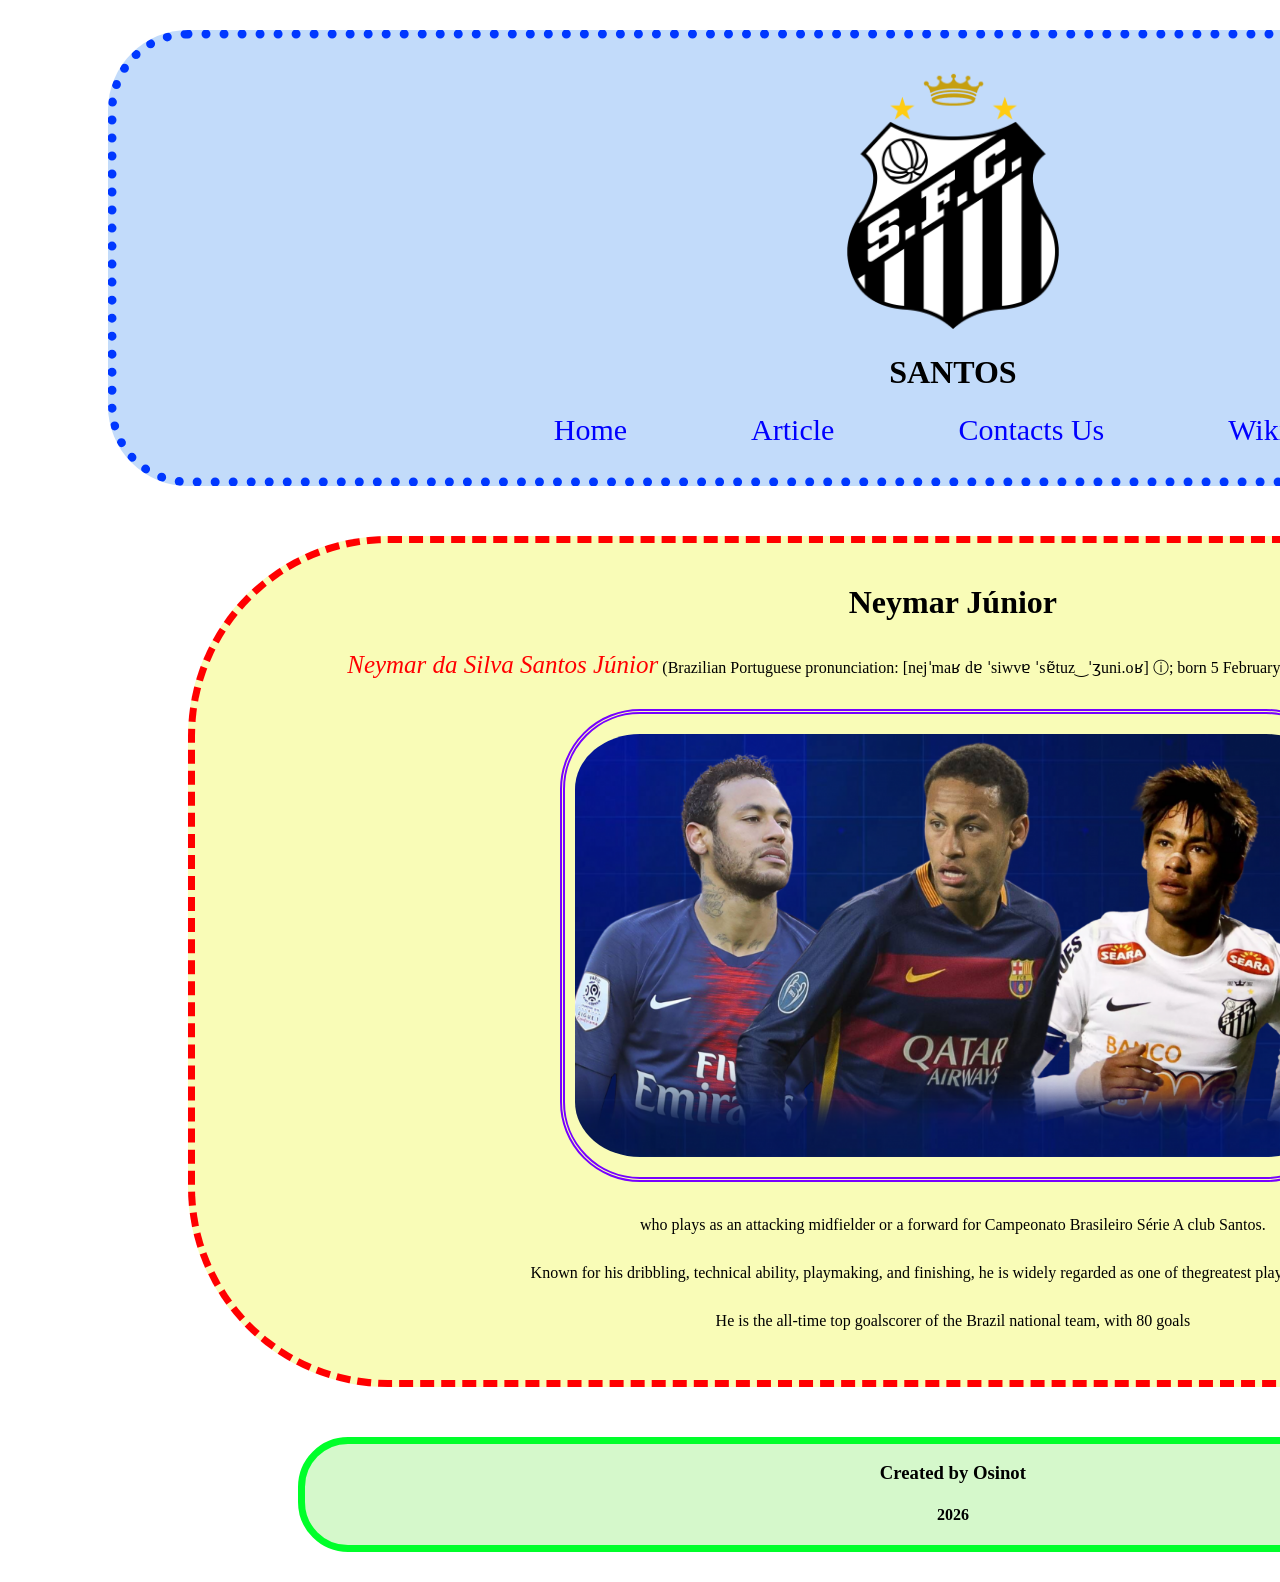
<file: index.html>
<!DOCTYPE html>
<html lang="en">

<head>
    <meta charset="UTF-8">
    <meta name="viewport" content="width=device-width, initial-scale=1.0">
    <title>Document</title>
    <link rel="stylesheet" href="style.css">
</head>

<body>
    <header class="header1">
        <img src="Santos_Logo.png" alt="Santos_Logo" width="260px">
        <h1>SANTOS</h1>
        <a href="index.html" target="_blank" class="a1">Home</a>
        <a href="article.html" target="_blank" class="a1">Article</a>
        <a href="career.html" target="_blank"class="a1">Contacts Us</a>
        <a href="wikipedia.html" target="_blank" class="a1">Wikipedia</a>
    </header>
    <main>
        <div class="div1">
            <h1>Neymar Júnior</h1>
            <p><span style="font-size: 25px; color: rgb(255, 0, 0); font-style: italic;">Neymar da Silva Santos Júnior</span> (Brazilian Portuguese pronunciation: [nejˈmaʁ dɐ ˈsiwvɐ ˈsɐ̃tuz‿ˈʒuni.oʁ]
                ⓘ; born 5 February 1992) is a Brazilian professional footballer</p>
            <img src="neymar-spotlight-1738252249-159795.png" id="img1" alt="neymar">
            <p> who plays as an attacking midfielder or a forward for Campeonato Brasileiro Série A club Santos.</p>
                 <p>Known for his dribbling, technical ability, playmaking, and finishing, he is widely regarded as one of thegreatest players of all time.</p>
                <p>He is the all-time top goalscorer of the Brazil national team, with 80 goals</p>
        </div>
    </main>
    <footer>
        <h3>Created by Osinot</h3>
        <h4>2026</h4>
    </footer>
</body>

</html>
</file>
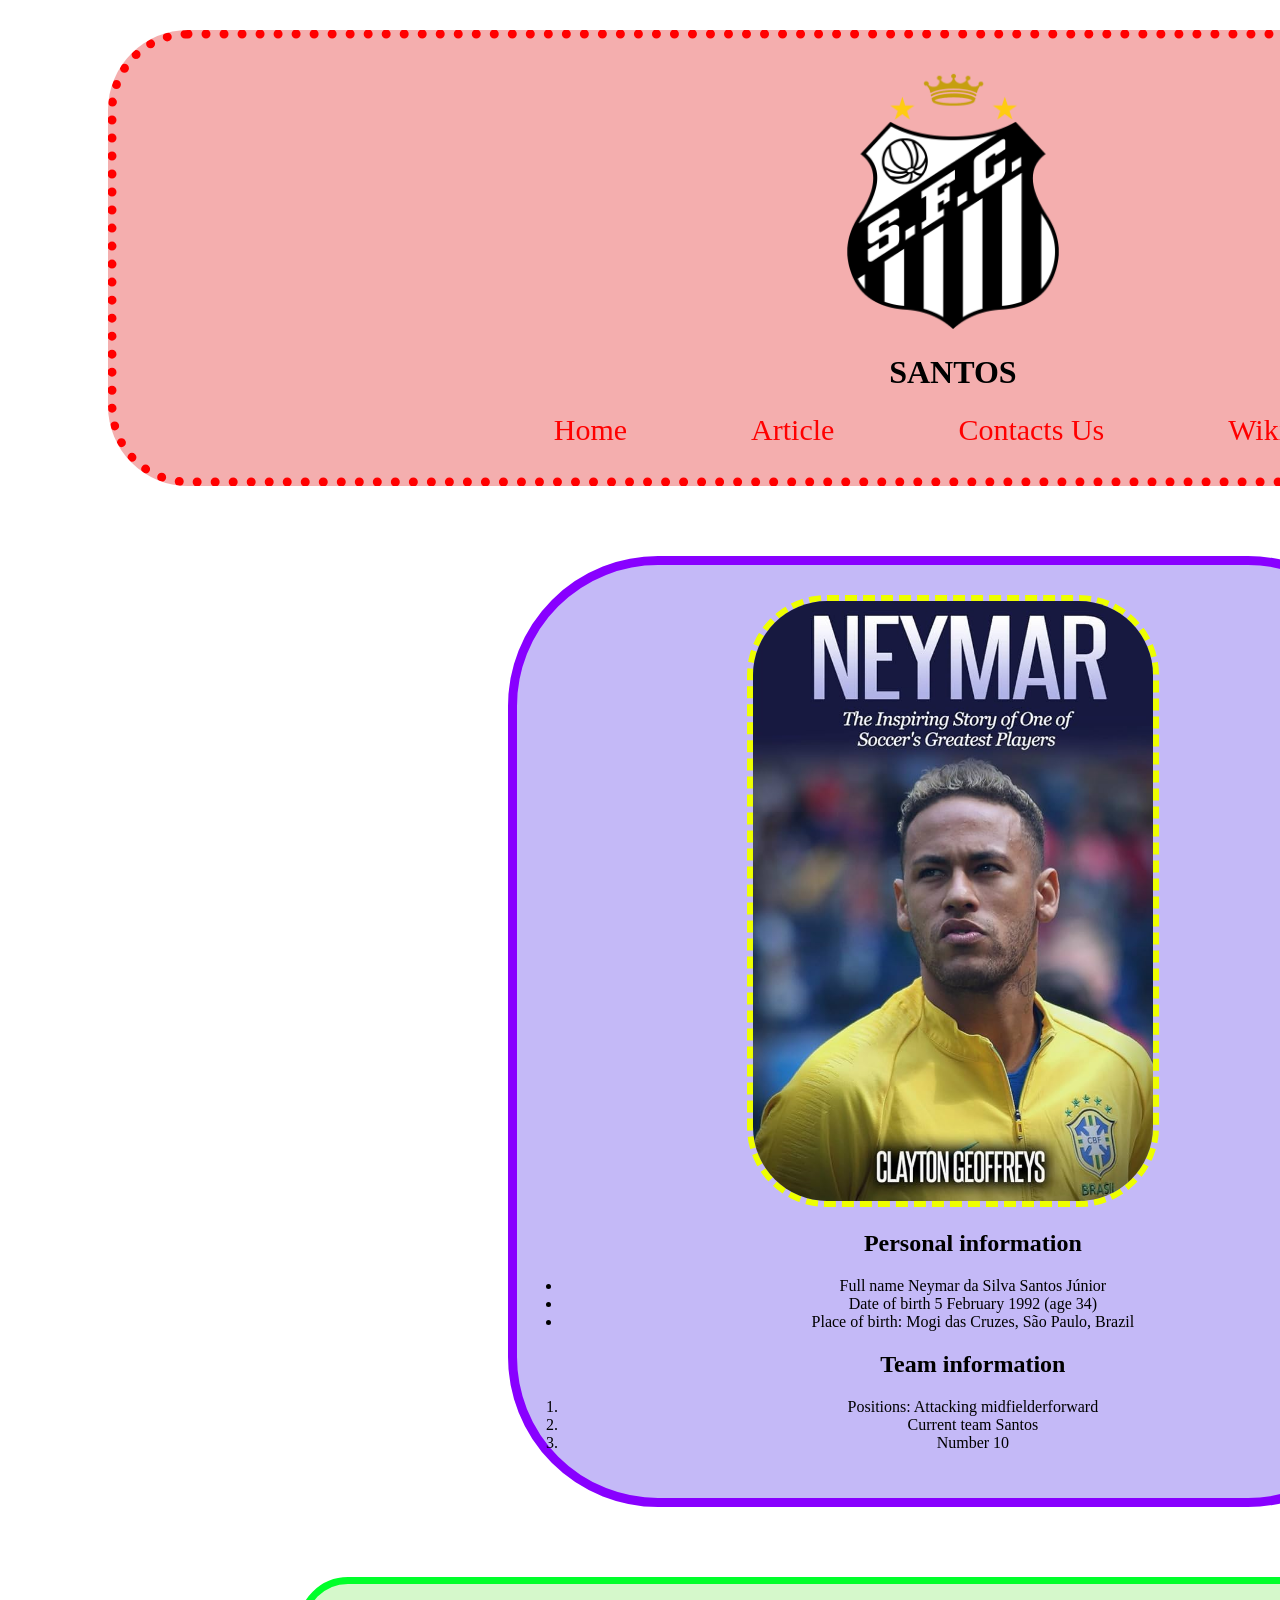
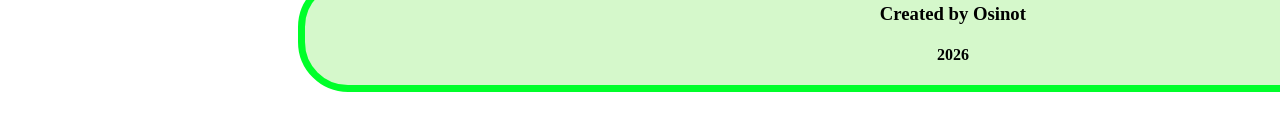
<file: article.html>
<!DOCTYPE html>
<html lang="en">
<head>
    <meta charset="UTF-8">
    <meta name="viewport" content="width=device-width, initial-scale=1.0">
    <title>Document</title>
    <link rel="stylesheet" href="style.css">
</head>
<body>
    <header class="header2">
        <img src="Santos_Logo.png" alt="Santos_Logo" width="260px">
        <h1>SANTOS</h1>
        <a href="index.html" target="_blank" class="a2">Home</a>
        <a href="article.html" target="_blank" class="a2">Article</a>
        <a href="career.html" target="_blank" class="a2">Contacts Us</a>
        <a href="wikipedia.html" target="_blank" class="a2">Wikipedia</a>
    </header>
    <main>
        <div class="div2">
            <img src="6182hoRuvJL._AC_UF1000,1000_QL80_.jpg" alt="neymar" width="400cm" id="img2">
            <ul>
                <h2>Personal information</h2>
                <li>Full name	Neymar da Silva Santos Júnior</li>
                <li>Date of birth 	5 February 1992 (age 34)</li>
                <li>Place of birth: Mogi das Cruzes, São Paulo, Brazil</li>
            </ul>
            <ol>
                <h2>Team information</h2>
                <li>Positions:	Attacking midfielderforward</li>
                <li>Current team	Santos</li>
                <li>Number	10</li>
            </ol>
        </div>
    </main>
    <footer>
        <h3>Created by Osinot</h3>
        <h4>2026</h4>
    </footer>
</body>
</html>
</file>
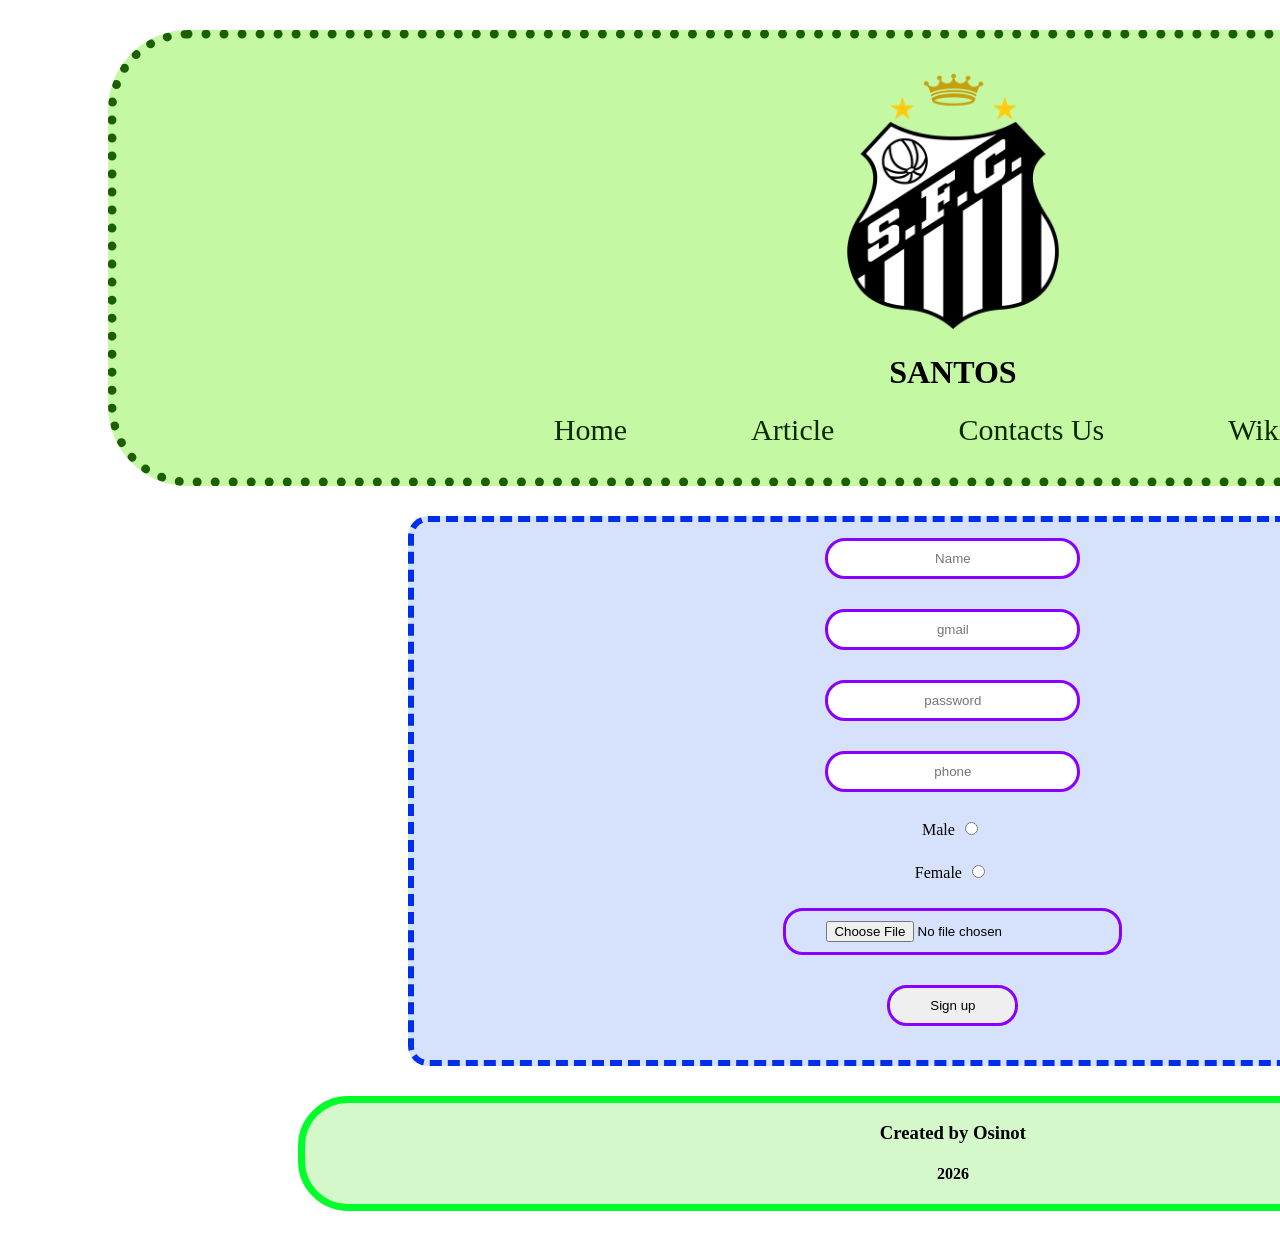
<file: career.html>
<!DOCTYPE html>
<html lang="en">
<head>
    <meta charset="UTF-8">
    <meta name="viewport" content="width=device-width, initial-scale=1.0">
    <title>Document</title>
     <link rel="stylesheet" href="style.css">
</head>
<body>
     <header class="header3">
        <img src="Santos_Logo.png" alt="Santos_Logo" width="260px">
        <h1>SANTOS</h1>
        <a href="index.html" target="_blank" class="a3">Home</a>
        <a href="article.html" target="_blank" class="a3">Article</a>
        <a href="career.html" target="_blank" class="a3">Contacts Us</a>
        <a href="wikipedia.html" target="_blank" class="a3">Wikipedia</a>
    </header>
    <main>
     <form>
        <input type="text" placeholder="Name" required><br><br>
        <input type="gmail" placeholder="gmail" required><br><br>
        <input type="password" placeholder="password" required><br><br>
        <input type="tel" placeholder="phone" required maxlength="12"><br><br>
        <label>Male</label>
        <input type="radio" name="gender" id="male" required ><br><br>
         <label>Female</label>
        <input type="radio" name="gender" id="female" required ><br><br>
        <input type="file" required ><br><br>
        <input type="submit" value="Sign up"><br><br>
     </form>
    </main>
    <footer>
        <h3>Created by Osinot</h3>
        <h4>2026</h4>
    </footer>
</body>
</html>
</file>
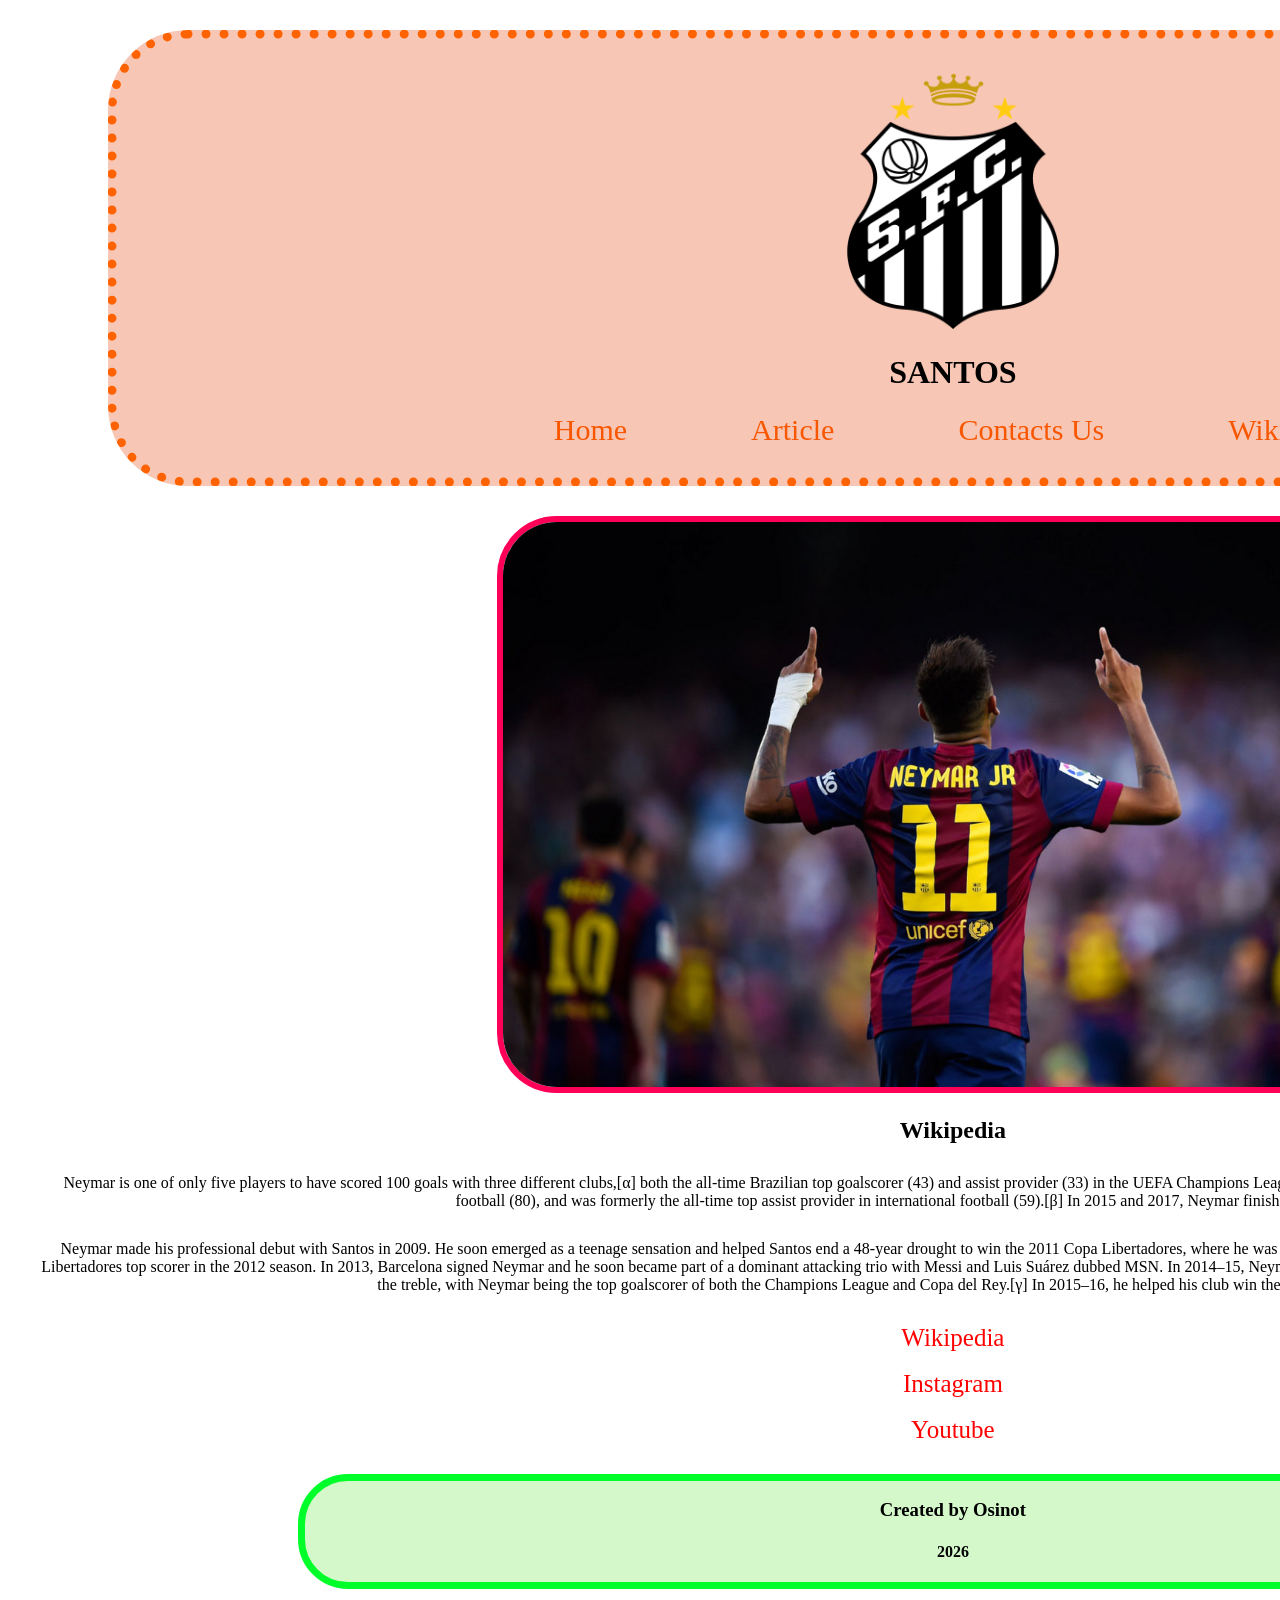
<file: wikipedia.html>
<!DOCTYPE html>
<html lang="en">

<head>
    <meta charset="UTF-8">
    <meta name="viewport" content="width=device-width, initial-scale=1.0">
    <title>Document</title>
    <link rel="stylesheet" href="style.css">
</head>

<body>
    <header class="header4">
        <img src="Santos_Logo.png" alt="Santos_Logo" width="260px">
        <h1>SANTOS</h1>
        <a href="index.html" target="_blank" class="a4">Home</a>
        <a href="article.html" target="_blank" class="a4">Article</a>
        <a href="career.html" target="_blank" class="a4">Contacts Us</a>
        <a href="wikipedia.html" target="_blank" class="a4">Wikipedia</a>
    </header>
    <main>
        <div>
            <img src="nene.jpg" alt="neymar" width="900cm" id="img3">
            <h2>Wikipedia</h2>
            <p>Neymar is one of only five players to have scored 100 goals with three different clubs,[α] both the
                all-time Brazilian top goalscorer (43) and assist provider (33) in the UEFA Champions League, ranks
                second for the all-time South American men's top goalscorers in international football (80), and was
                formerly the all-time top assist provider in international football (59).[β] In 2015 and 2017, Neymar
                finished third in the Ballon d'Or.</p>
                <p>Neymar made his professional debut with Santos in 2009. He soon emerged as a teenage sensation and helped Santos end a 48-year drought to win the 2011 Copa Libertadores, where he was named Best Player, before scoring 43 goals in just 47 matches and finishing as the Copa Libertadores top scorer in the 2012 season. In 2013, Barcelona signed Neymar and he soon became part of a dominant attacking trio with Messi and Luis Suárez dubbed MSN. In 2014–15, Neymar had one of the most prolific seasons ever for a winger, scoring 39 goals. Barcelona won the treble, with Neymar being the top goalscorer of both the Champions League and Copa del Rey.[γ] In 2015–16, he helped his club win the double and the FIFA Club World Cup.</p>
           <a href="https://en.wikipedia.org/wiki/Neymar">Wikipedia</a><br><br>
           <a href="https://www.instagram.com/NEYmarjr/">Instagram</a><br><br>
           <a href="https://www.youtube.com/neymarjr">Youtube</a><br>
            </div>
    </main>
    <footer>
        <h3>Created by Osinot</h3>
        <h4>2026</h4>
    </footer>
</body>

</html>
</file>
<file: style.css>
body{
    text-align: center;
    width: 50cm;
}
.div1{
    border: 7px dashed rgb(255, 0, 0) ;
    padding: 20px 5px;
    margin: 50px 180px;
    border-radius: 200px;
    background-color: rgb(249, 252, 183);
}
#img1{
 width: 20cm;
 padding: 20px 10px;
 border-radius: 80px;
 border: 5px double rgb(119, 0, 255);
}
.a1{
    margin: 60px;
    font-size: 30px;
    color: rgb(0, 0, 255);
    text-decoration: none;
}
footer{
    border: 7px solid rgb(0, 255, 42) ;
    background-color: rgb(213, 248, 203);
    margin: 30px 290px;
    border-radius: 50px;
}
.header1{
    border: 9px dotted rgb(0, 55, 255) ;
    border-radius: 80px;
    background-color: rgb(194, 219, 250);
    padding: 30px;
    margin: 30px 100px;
}
.div2{
    border: 9px solid rgb(136, 0, 255) ;
    padding: 30px 5px;
    margin: 70px 500px;
    border-radius: 150px;
    background-color: rgb(196, 185, 247);
}
#img2{
     border-radius: 80px;
     border: 6px dashed rgb(238, 255, 0);
}
.header2{
    border: 9px dotted rgb(255, 0, 0) ;
    border-radius: 80px;
    background-color: rgb(244, 174, 174);
    padding: 30px;
    margin: 30px 100px;
}
.a2{
    margin: 60px;
    font-size: 30px;
    color: rgb(255, 0, 0);
    text-decoration: none;
}
.a3{
    margin: 60px;
    font-size: 30px;
    color: rgb(10, 42, 0);
    text-decoration: none;
}
.header3{
    border: 9px dotted rgb(26, 95, 0) ;
    border-radius: 80px;
    background-color: rgb(197, 248, 162);
    padding: 30px;
    margin: 30px 100px;
}
input{
    border-radius: 20px;
    padding: 10px 40px;
    text-align: center;
    margin: 6px;
    border: 3px solid rgb(136, 0, 255);
}
form{
    border-radius: 20px;
    padding: 10px 6px;
    text-align: center;
    margin: 30px 400px;
    border: 6px dashed rgb(0, 47, 236);
    background-color: rgb(214, 226, 252);  
}
.a4{
    margin: 60px;
    font-size: 30px;
    color: rgb(248, 87, 0);
    text-decoration: none;
}
.header4{
    border: 9px dotted rgb(255, 98, 0) ;
    border-radius: 80px;
    background-color: rgb(248, 198, 181);
    padding: 30px;
    margin: 30px 100px;
}
p{
    margin: 30px;
}
a{
    font-size: 25px;
    color: rgb(255, 0, 0);
    text-decoration: none;
}
#img3{
     border-radius: 60px;
     border: 6px solid rgb(255, 0, 89);
}
</file>
